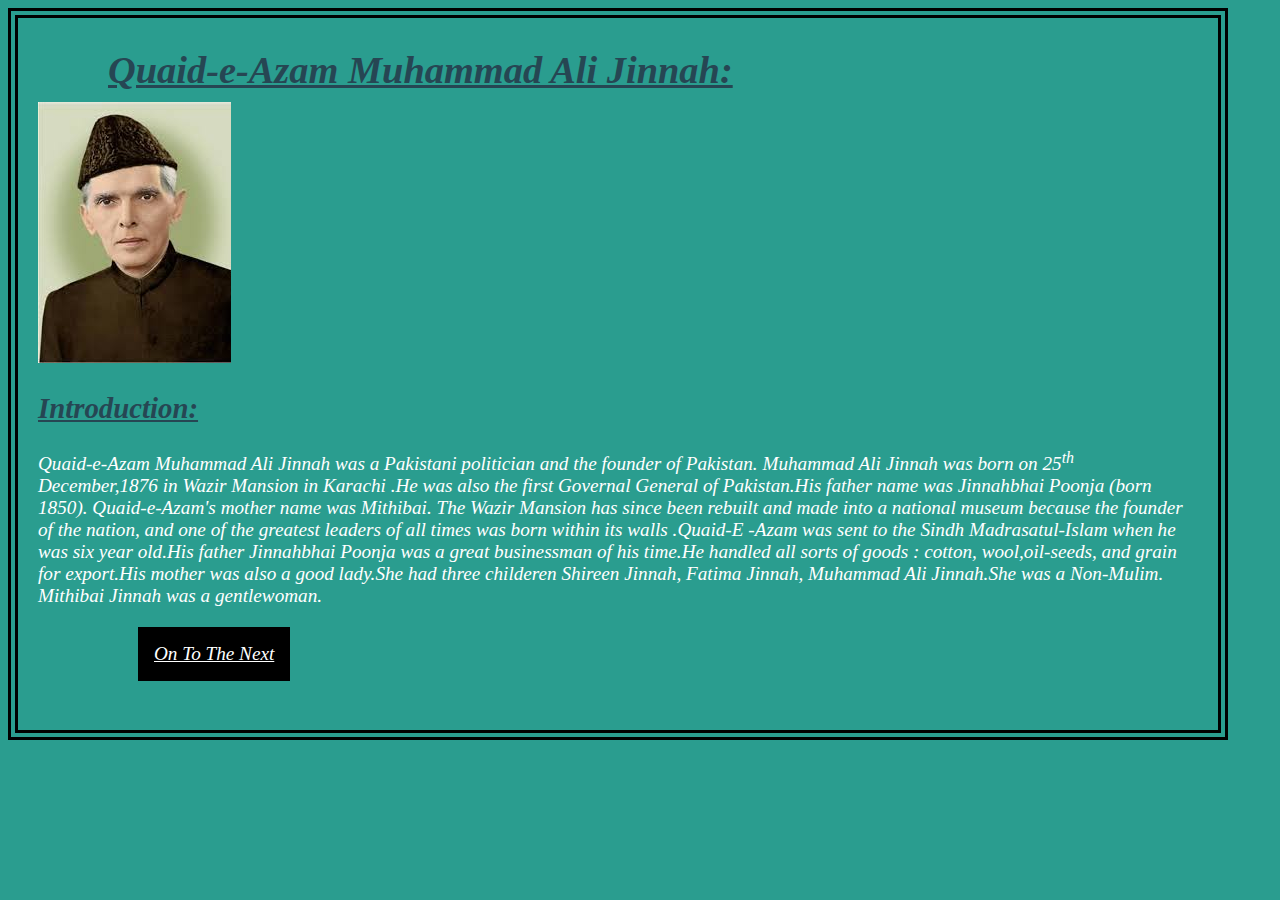
<file: index.html>
<!DOCTYPE html>
<html lang="en">
<head>
    <meta charset="UTF-8">
    <meta name="viewport" content="width=device-width, initial-scale=1.0">
    <title>Page 1</title>
    <link rel="stylesheet" href="css/page-1.css">
    
</head>
<body class="page-1">
    <h1>Quaid-e-Azam Muhammad Ali Jinnah:</h1>
    <img src="Images/Quaid-e-Azam_1.jpg" alt="Quaid" style="align-content: center;">
    <h2>Introduction:</h2>
    <p>Quaid-e-Azam Muhammad Ali Jinnah was a Pakistani politician and the founder of Pakistan.
        Muhammad Ali Jinnah was born on 25<sup>th</sup> December,1876 in Wazir Mansion in Karachi
        .He was also the first 
        Governal General of Pakistan.His father name was Jinnahbhai
         Poonja (born 1850).
        Quaid-e-Azam's mother name was Mithibai. The Wazir Mansion
         has since been rebuilt and made into a national  museum because
         the founder of the nation, and one of the greatest
         leaders of all times was born within its walls .Quaid-E -Azam was sent to the Sindh
         Madrasatul-Islam when he was six year old.His father Jinnahbhai Poonja was a great
         businessman of his time.He handled all sorts of goods : cotton, wool,oil-seeds, and
          grain for export.His mother was also a good lady.She had three childeren 
          Shireen Jinnah, Fatima Jinnah, Muhammad Ali Jinnah.She was a Non-Mulim.
          Mithibai Jinnah was a gentlewoman. <br>

          



            <a href="page-2.html" class="btn btn--outline btn--margin"> On To The Next</a>

           

    </p>
    
</body>
</html>
</file>
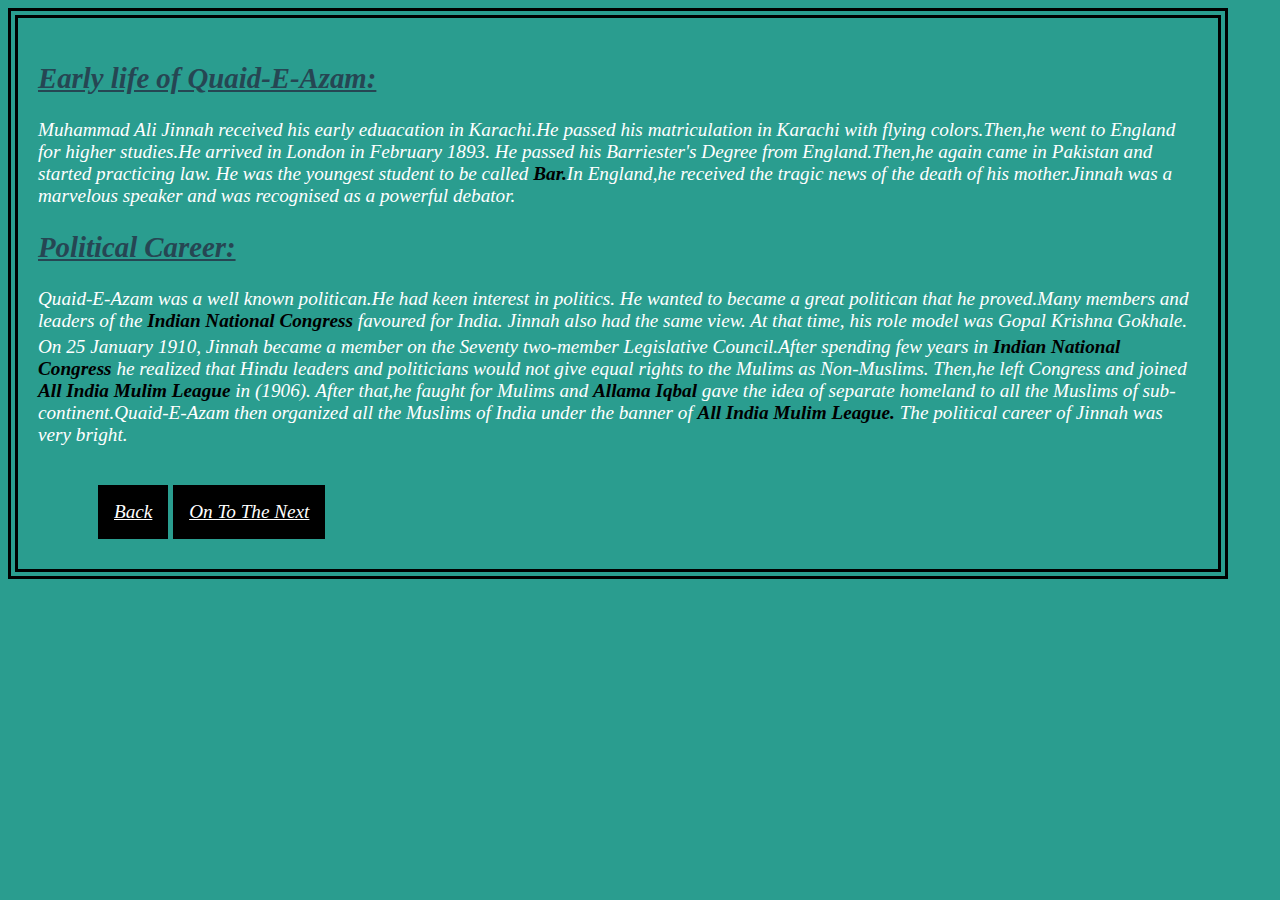
<file: page-2.html>
<!DOCTYPE html>
<html lang="en">
<head>
    <meta charset="UTF-8">
    <meta name="viewport" content="width=device-width, initial-scale=1.0">
    <title>Page 2</title>
    <link rel="stylesheet" href="css/page-2.css">
    
</head>
<body  class="body">
    <h2>Early life of Quaid-E-Azam:</h2>
    <p>Muhammad Ali Jinnah received his early eduacation in Karachi.He passed his matriculation
        in Karachi with flying colors.Then,he went to England for higher studies.He arrived in 
        London in February 1893.
        He passed his
        Barriester's Degree from England.Then,he again came in Pakistan and started practicing law. 
        He was the youngest student to be called <b  id="bold">Bar.</b>In England,he received the tragic 
        news of the death of his mother.Jinnah was a marvelous speaker and was recognised as a 
        powerful debator.
        </p>
       <h2>Political Career:</h2> 
       <p>Quaid-E-Azam was a well known politican.He had keen interest in politics.
           He wanted to became a great politican that he proved.Many members and
            leaders of the <b  id="bold"> Indian National Congress</b> favoured for India.
            Jinnah also had the same view. At that time, his role model was
            Gopal Krishna Gokhale. On 25 <sup><th></th></sup> January 1910, Jinnah became a member on the
            Seventy two-member Legislative Council.After spending few years in 
            <b id="bold"> Indian National Congress</b> he realized that Hindu leaders 
            and politicians would not give equal rights to the Mulims as Non-Muslims.
            Then,he left Congress and joined <b  id="bold"> All India Mulim League</b> in (1906).
            After that,he faught for Mulims and <b  id="bold">Allama Iqbal</b> gave the idea of
            separate homeland to all the Muslims of sub-continent.Quaid-E-Azam then 
            organized all the Muslims of India under the banner of <b id="bold">All India Mulim League.</b>
            The political career of Jinnah was very bright.</p> 

            
            <a href="page-1.html" class="btn btn--outline btn--margin">   Back     </a>



            <a href="page-3.html" class="btn btn--outline"> On To The Next</a>

    
</body>
</html>
</file>
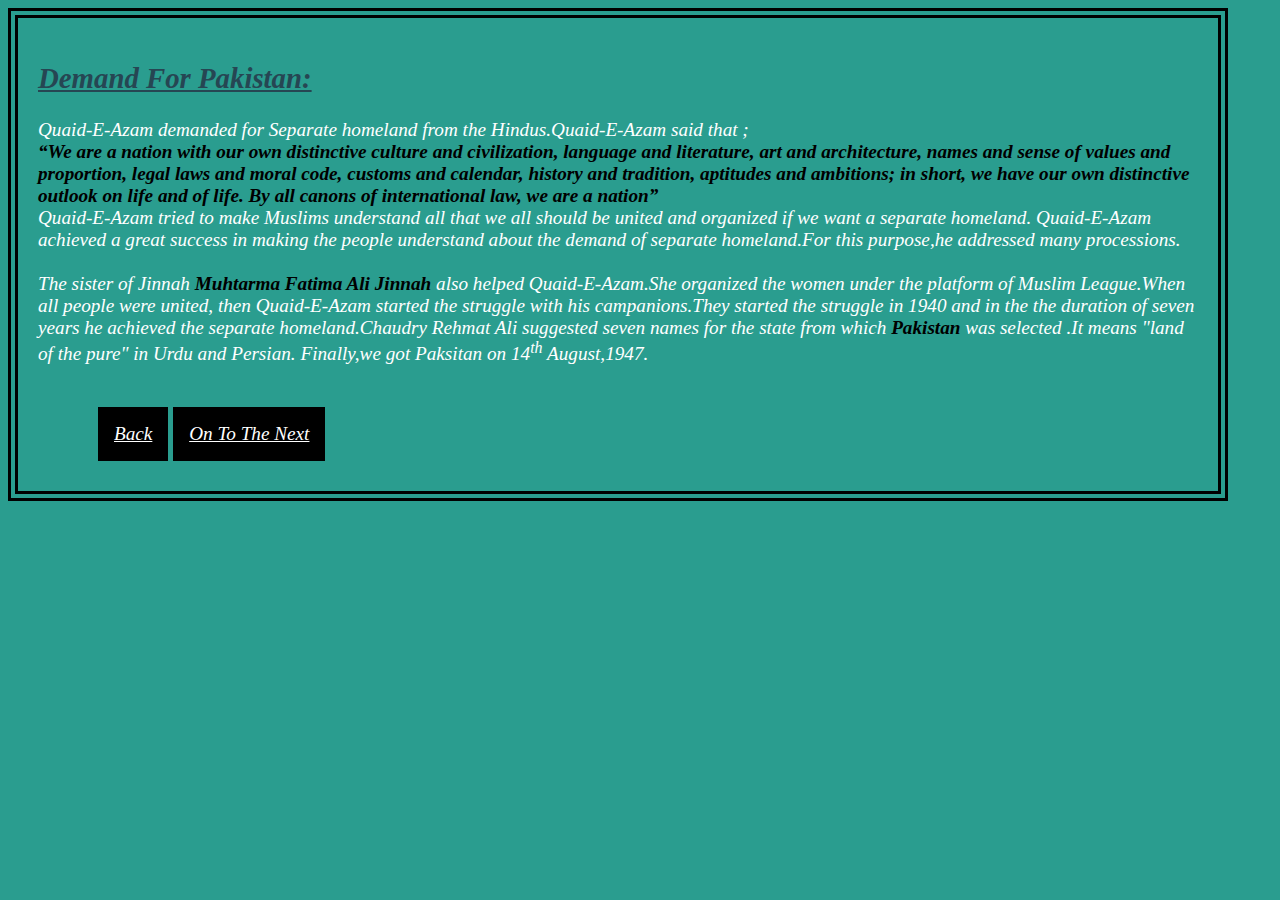
<file: page-3.html>
<!DOCTYPE html>
<html lang="en">
<head>
    <meta charset="UTF-8">
    <meta name="viewport" content="width=device-width, initial-scale=1.0">
    <title>Page 3</title>
    <link rel="stylesheet" href="css/page-3.css">
    
</head>
<body  class="body">
    <h2>Demand For Pakistan:</h2>
    Quaid-E-Azam demanded for Separate homeland from the Hindus.Quaid-E-Azam said that
    ;
    <br>
    <b id="bold"> “We are a nation with our own distinctive culture and civilization, language
     and literature, art and architecture, names and sense of values and proportion,
      legal
      laws and moral code, customs and calendar, history and tradition, aptitudes and ambitions;
      in short, we have our own distinctive outlook on life and of life. By all canons of
       international law, we are a nation”</b>
       <br>
       Quaid-E-Azam tried to make Muslims understand all
        that we all should be united and organized if we want a separate homeland.
       Quaid-E-Azam achieved a great  success in making the people understand about 
       the demand of separate homeland.For this purpose,he addressed many processions.
       <br>

     <br>
       The sister of Jinnah <b id="bold">Muhtarma Fatima Ali Jinnah</b> also helped Quaid-E-Azam.She organized
       the women under the platform of Muslim League.When all people were united,
       then Quaid-E-Azam started the struggle with his campanions.They started the 
       struggle in 1940 and in the the duration of seven years he achieved the separate 
       homeland.Chaudry Rehmat Ali suggested seven names for the state from which 
       <b id="bold" >Pakistan</b> was selected .It means "land of the pure" in Urdu and Persian.
       Finally,we got Paksitan on 14<sup>th</sup> August,1947.
       <br>
       <br>

       <a href="page-2.html" class="btn btn--outline btn--margin">   Back     </a>



            <a href="page-4.html" class="btn btn--outline"> On To The Next</a>


    </body>
</html>
</file>
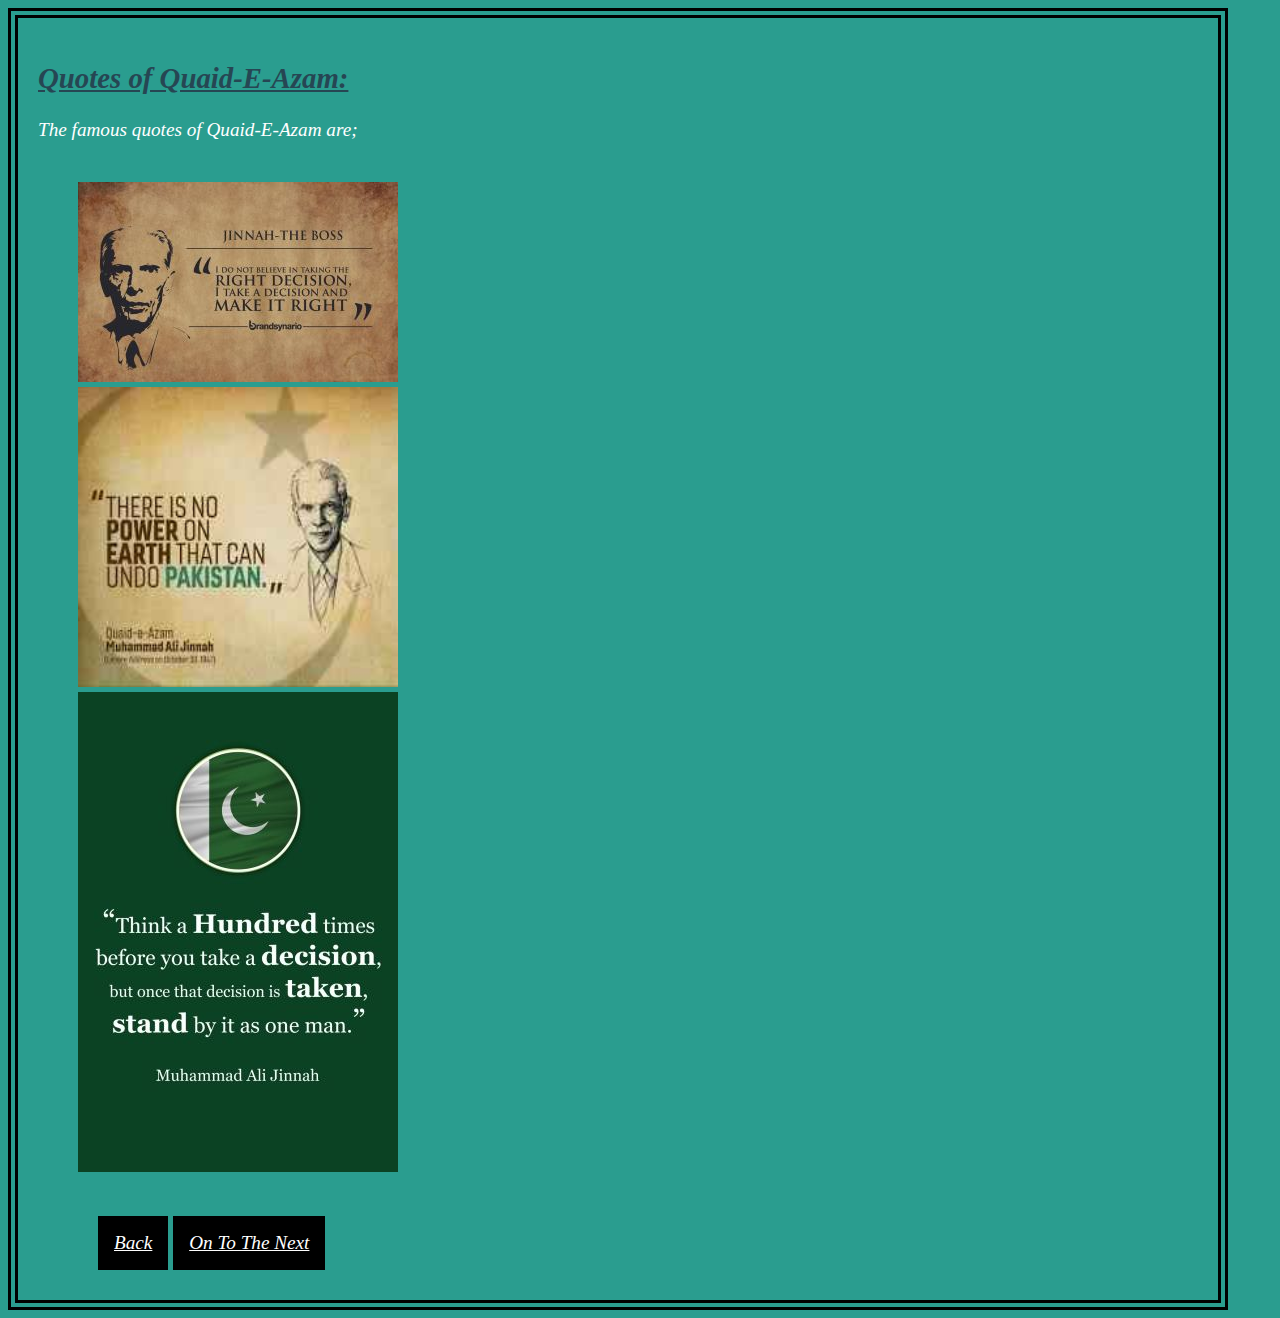
<file: page-4.html>
<!DOCTYPE html>
<html lang="en">
<head>
    <meta charset="UTF-8">
    <meta name="viewport" content="width=device-width, initial-scale=1.0">
    <title>Page 4</title>
    <link rel="stylesheet" href="css/page-4.css">
    
</head>
<body  class="body">
    <h2>Quotes of Quaid-E-Azam:</h2>
    <p>The famous quotes of  Quaid-E-Azam are; </p>
    <ul>
        <br>
        <img id="img-1"src="Images/jinnah-lead-0.jpg" alt="Quaid">
        <br>
        <img id="img-2"src="Images/imagesr.jpg" alt="Quaid">
        <br>
        <img id="img-3"src="Images/Quiad-e-Azam-44.jpg" alt="Quaid">
        <br>
       
      
    </ul>
    <a href="page-3.html" class="btn btn--outline btn--margin">   Back     </a>



            <a href="page-5.html" class="btn btn--outline"> On To The Next</a>

    
</body>
</html>
</file>
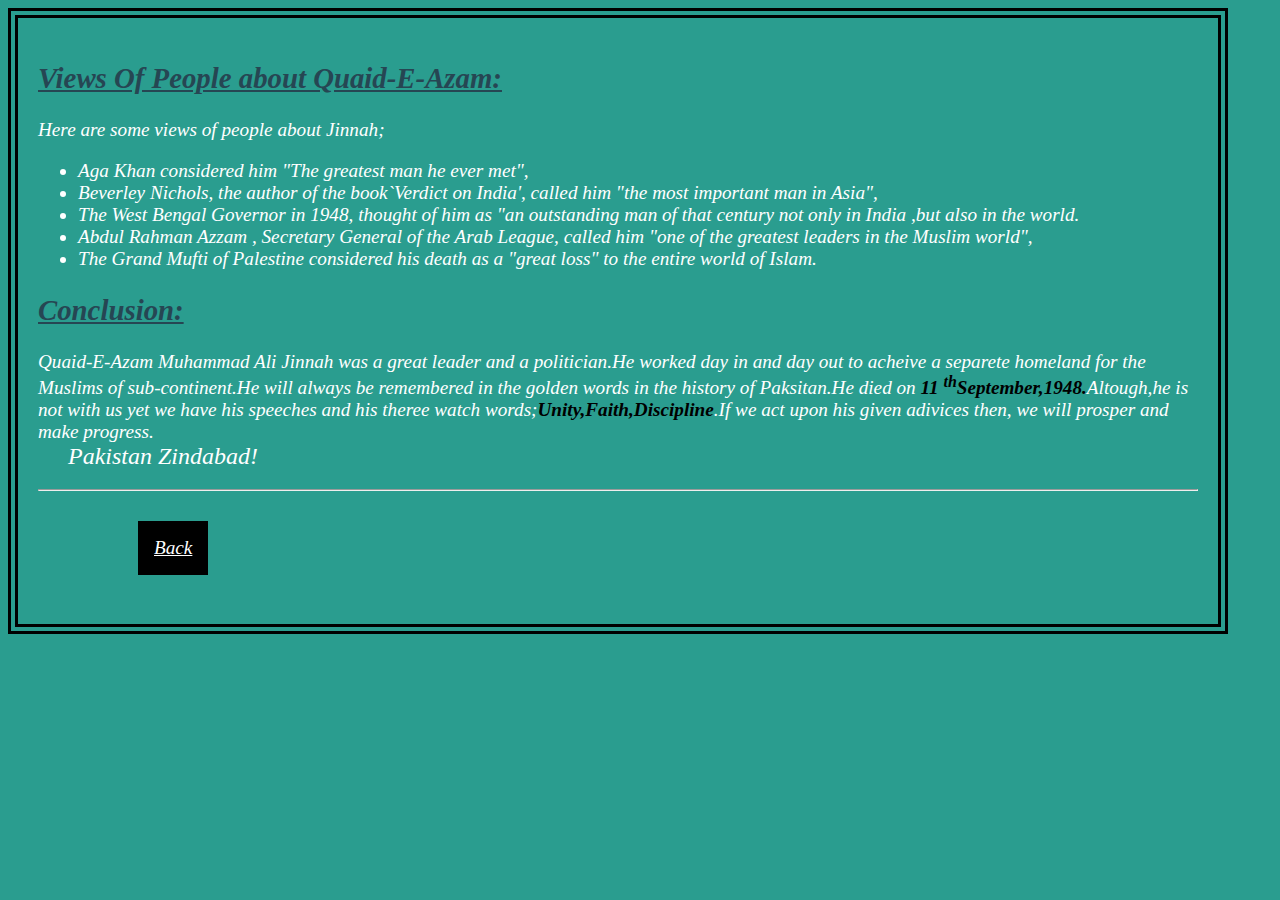
<file: page-5.html>
<!DOCTYPE html>
<html lang="en">
<head>
    <meta charset="UTF-8">
    <meta name="viewport" content="width=device-width, initial-scale=1.0">
    <title>Page 5</title>
    <link rel="stylesheet" href="css/page-5.css">
</head>
<body  class="body">
    <h2>Views Of People about Quaid-E-Azam:</h2>
    <p>Here are some views of people about Jinnah;</p>
    <ul>
        <li>Aga Khan considered him "The greatest man he ever met",</li>
        <li>Beverley Nichols, the author of  the book`Verdict on India', called him "the
            most important man in Asia",
        </li>
        <li> The West Bengal Governor in 1948, thought of him as "an outstanding man
            of that century not only in India ,but also in the world.
        </li>
        <li> Abdul Rahman Azzam , Secretary General of the Arab
            League, called him "one of the greatest leaders in the Muslim world", 
        </li>
        <li> The Grand Mufti of Palestine considered his death as a "great
            loss" to the entire world of Islam. 
        </li>
                
    </ul>
    <h2>Conclusion:</h2>
    <p>Quaid-E-Azam Muhammad Ali Jinnah was a great leader and a politician.He worked day in 
        and day out to acheive a separete homeland for the Muslims of sub-continent.He will
        always be remembered in the golden words in the history of Paksitan.He died on 
        <b id="bold">11 <sup>th</sup>September,1948.</b>Altough,he is not with us yet we have his 
        speeches and his theree watch words;<b  id="bold" >Unity,Faith,Discipline</b>.If we act upon his 
        given adivices then, we will prosper and make progress. 
        <br> 
        
         

          <span id="Ending">
            Pakistan Zindabad!
                </span>
                <hr>
                <a href="page-4.html" class="btn btn--outline btn--margin">   Back     </a>




    
    </p>
    
</body>
</html>
</file>
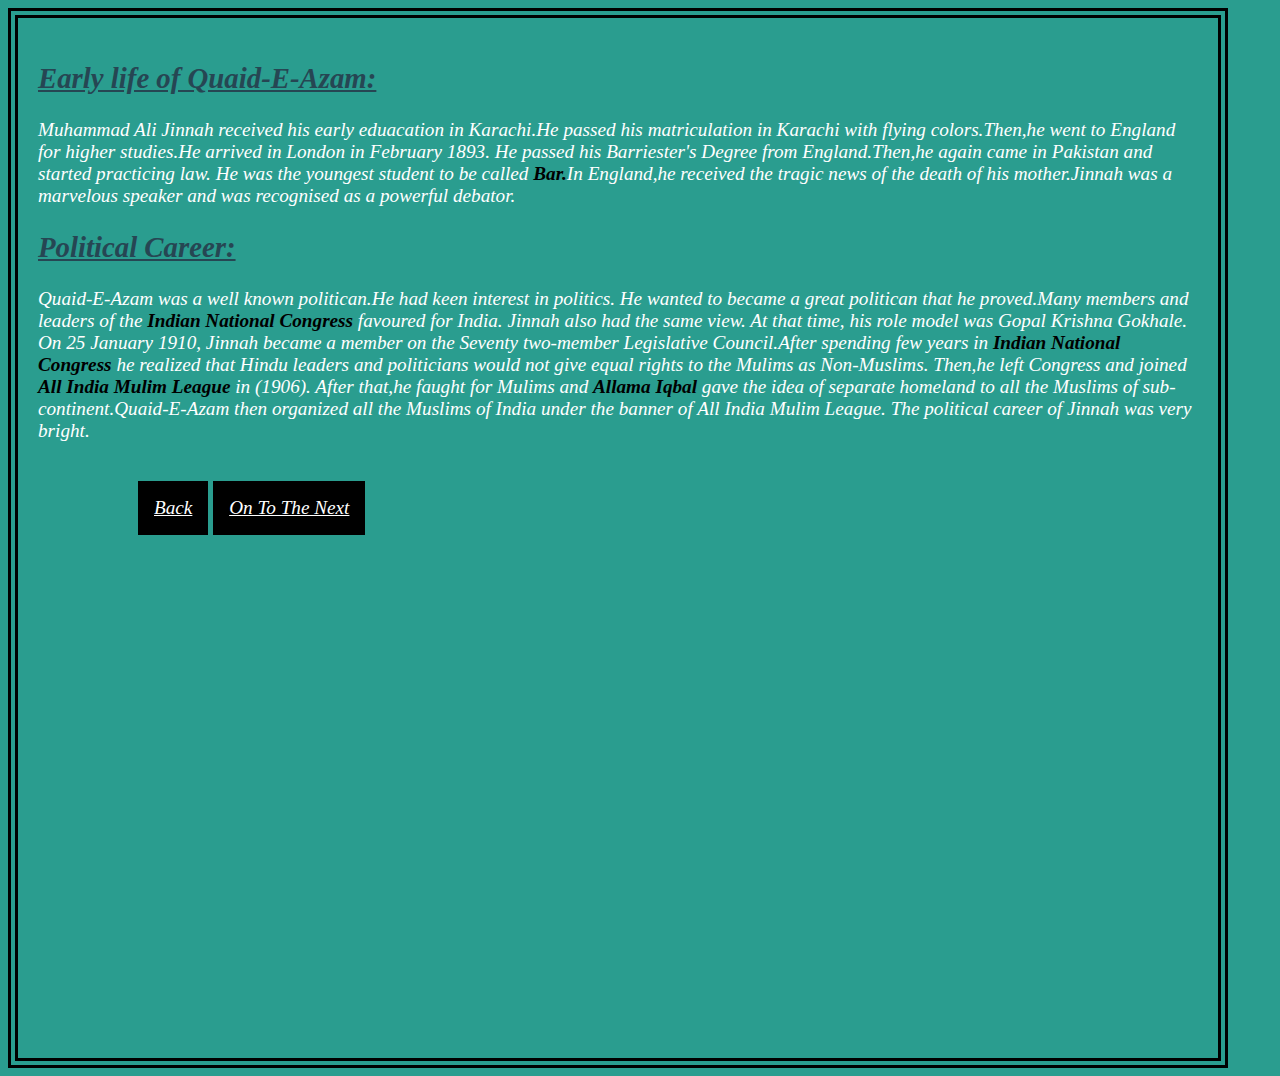
<file: html/page-2.html>
<!DOCTYPE html>
<html lang="en">
<head>
    <meta charset="UTF-8">
    <meta name="viewport" content="width=device-width, initial-scale=1.0">
    <title>Page 2</title>
    <link rel="stylesheet" href="css/page-2.css">
    
</head>
<body  class="body">
    <h2>Early life of Quaid-E-Azam:</h2>
    <p>Muhammad Ali Jinnah received his early eduacation in Karachi.He passed his matriculation
        in Karachi with flying colors.Then,he went to England for higher studies.He arrived in 
        London in February 1893.
        He passed his
        Barriester's Degree from England.Then,he again came in Pakistan and started practicing law. 
        He was the youngest student to be called <b  id="bold">Bar.</b>In England,he received the tragic 
        news of the death of his mother.Jinnah was a marvelous speaker and was recognised as a 
        powerful debator.
        </p>
       <h2>Political Career:</h2> 
       <p>Quaid-E-Azam was a well known politican.He had keen interest in politics.
           He wanted to became a great politican that he proved.Many members and
            leaders of the <b  id="bold"> Indian National Congress</b> favoured for India.
            Jinnah also had the same view. At that time, his role model was
            Gopal Krishna Gokhale. On 25 January 1910, Jinnah became a member on the
            Seventy two-member Legislative Council.After spending few years in 
            <b  id="bold"> Indian National Congress</b> he realized that Hindu leaders 
            and politicians would not give equal rights to the Mulims as Non-Muslims.
            Then,he left Congress and joined <b  id="bold"> All India Mulim League</b> in (1906).
            After that,he faught for Mulims and <b  id="bold">Allama Iqbal</b> gave the idea of
            separate homeland to all the Muslims of sub-continent.Quaid-E-Azam then 
            organized all the Muslims of India under the banner of  All India Mulim League.
            The political career of Jinnah was very bright.</p>

            
            <a href="page-1.html" class="btn btn--outline btn--margin">   Back     </a>



            <a href="page-3.html" class="btn btn--outline"> On To The Next</a>

    
</body>
</html>
</file>
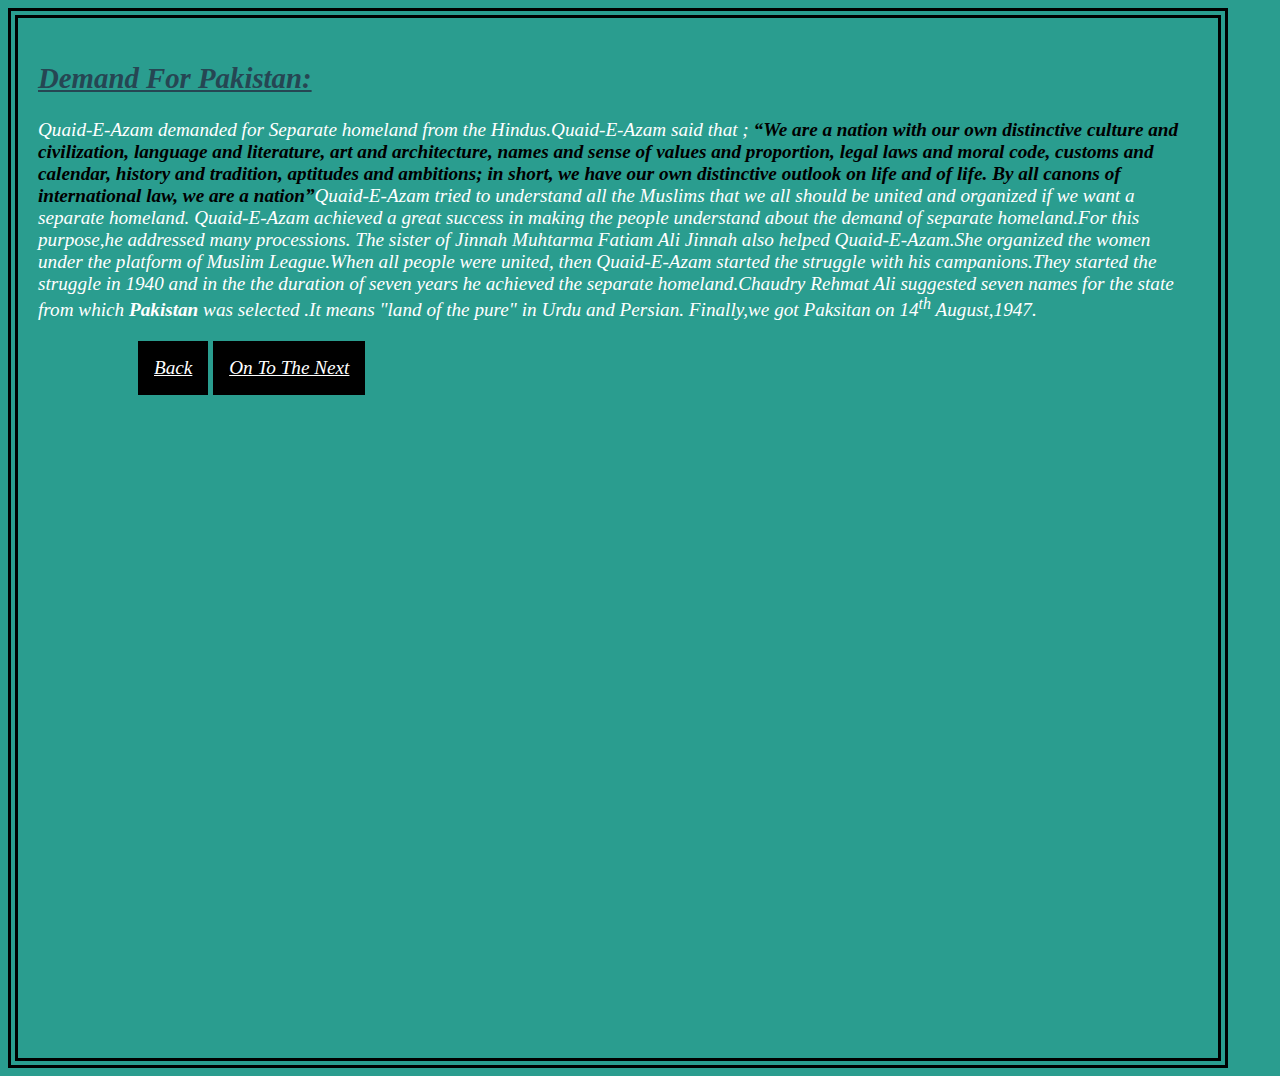
<file: html/page-3.html>
<!DOCTYPE html>
<html lang="en">
<head>
    <meta charset="UTF-8">
    <meta name="viewport" content="width=device-width, initial-scale=1.0">
    <title>Page 3</title>
    <link rel="stylesheet" href="css/page-3.css">
    
</head>
<body  class="body">
    <h2>Demand For Pakistan:</h2>
    Quaid-E-Azam demanded for Separate homeland from the Hindus.Quaid-E-Azam said that
    ;<b id="bold"> “We are a nation with our own distinctive culture and civilization, language
     and literature, art and architecture, names and sense of values and proportion,
      legal
      laws and moral code, customs and calendar, history and tradition, aptitudes and ambitions;
      in short, we have our own distinctive outlook on life and of life. By all canons of
       international law, we are a nation”</b>Quaid-E-Azam tried to understand all
       the Muslims that we all should be united and organized if we want a separate homeland.
       Quaid-E-Azam achieved a great  success in making the people understand about 
       the demand of separate homeland.For this purpose,he addressed many processions.
       The sister of Jinnah Muhtarma Fatiam Ali Jinnah also helped Quaid-E-Azam.She organized
       the women under the platform of Muslim League.When all people were united,
       then Quaid-E-Azam started the struggle with his campanions.They started the 
       struggle in 1940 and in the the duration of seven years he achieved the separate 
       homeland.Chaudry Rehmat Ali suggested seven names for the state from which 
       <b>Pakistan</b> was selected .It means "land of the pure" in Urdu and Persian.
       Finally,we got Paksitan on 14<sup>th</sup> August,1947.

       <a href="page-2.html" class="btn btn--outline btn--margin">   Back     </a>



            <a href="page-4.html" class="btn btn--outline"> On To The Next</a>


    </body>
</html>
</file>
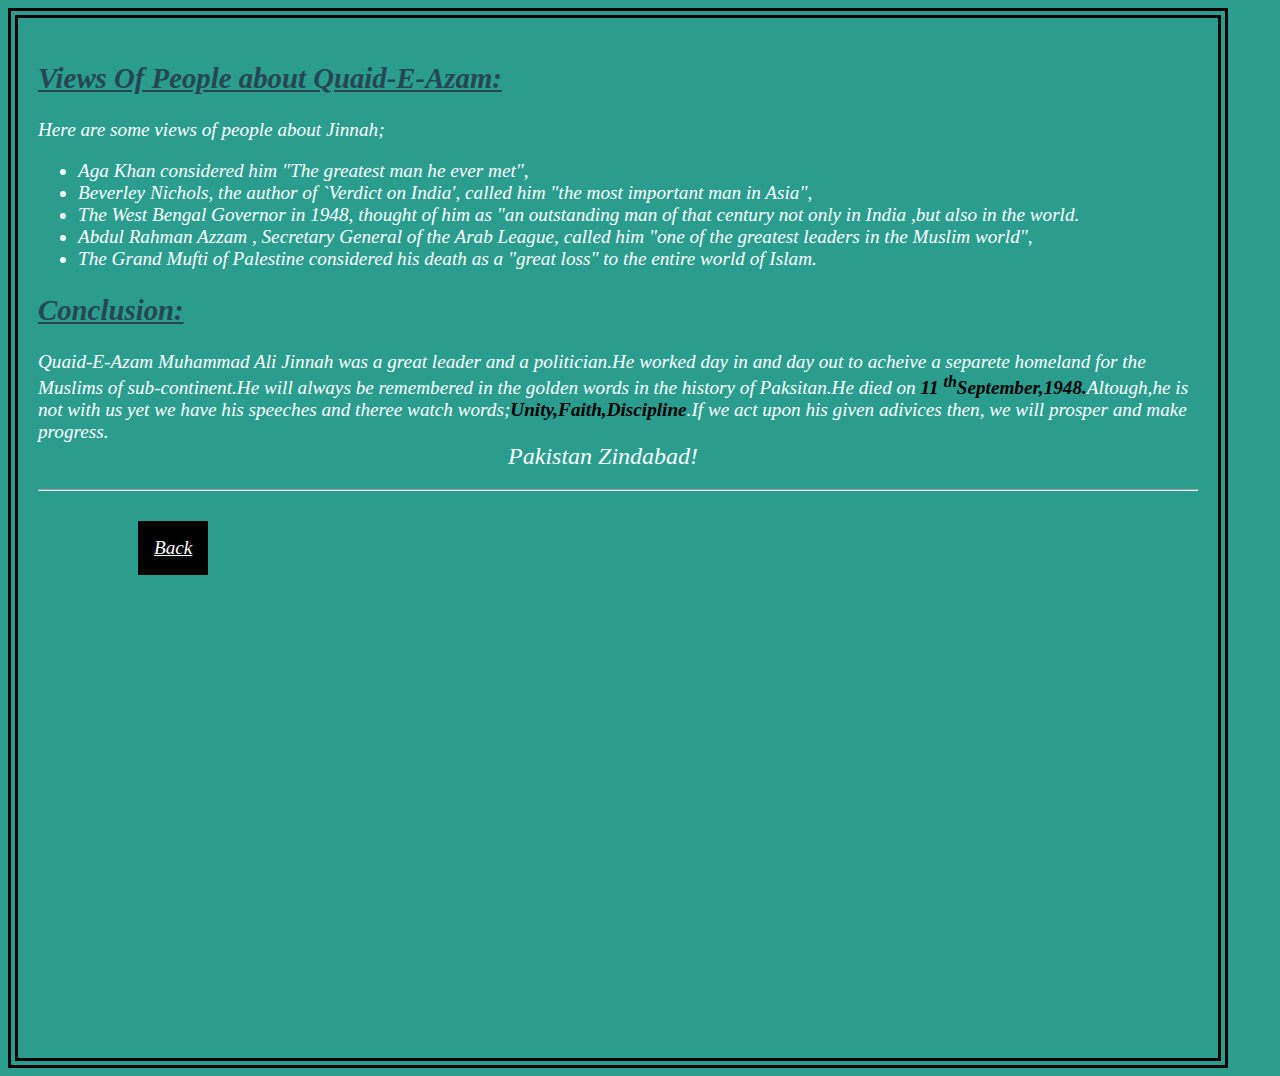
<file: html/page-5.html>
<!DOCTYPE html>
<html lang="en">
<head>
    <meta charset="UTF-8">
    <meta name="viewport" content="width=device-width, initial-scale=1.0">
    <title>Page 5</title>
    <link rel="stylesheet" href="css/page-5.css">
</head>
<body  class="body">
    <h2>Views Of People about Quaid-E-Azam:</h2>
    <p>Here are some views of people about Jinnah;</p>
    <ul>
        <li>Aga Khan considered him "The greatest man he ever met",</li>
        <li>Beverley Nichols, the author of `Verdict on India', called him "the
            most important man in Asia",
        </li>
        <li> The West Bengal Governor in 1948, thought of him as "an outstanding man
            of that century not only in India ,but also in the world.
        </li>
        <li> Abdul Rahman Azzam , Secretary General of the Arab
            League, called him "one of the greatest leaders in the Muslim world", 
        </li>
        <li> The Grand Mufti of Palestine considered his death as a "great
            loss" to the entire world of Islam. 
        </li>
                
    </ul>
    <h2>Conclusion:</h2>
    <p>Quaid-E-Azam Muhammad Ali Jinnah was a great leader and a politician.He worked day in 
        and day out to acheive a separete homeland for the Muslims of sub-continent.He will
        always be remembered in the golden words in the history of Paksitan.He died on 
        <b id="bold">11 <sup>th</sup>September,1948.</b>Altough,he is not with us yet we have his 
        speeches and theree watch words;<b  id="bold" >Unity,Faith,Discipline</b>.If we act upon his 
        given adivices then, we will prosper and make progress. 
        <br>  &nbsp; &nbsp;&nbsp;&nbsp;&nbsp; &nbsp; &nbsp;&nbsp;&nbsp;&nbsp;
        &nbsp; &nbsp;&nbsp;&nbsp;&nbsp; &nbsp; &nbsp;&nbsp;&nbsp;&nbsp;
         &nbsp; &nbsp;&nbsp;&nbsp;&nbsp; &nbsp; &nbsp;&nbsp;&nbsp;&nbsp;
         &nbsp; &nbsp;&nbsp;&nbsp;&nbsp; &nbsp; &nbsp;&nbsp;&nbsp;&nbsp;
         &nbsp; &nbsp;&nbsp;&nbsp;&nbsp; &nbsp; &nbsp;&nbsp;&nbsp;&nbsp;
         &nbsp; &nbsp;&nbsp;&nbsp;&nbsp; &nbsp; &nbsp;&nbsp;&nbsp;&nbsp;
         &nbsp; &nbsp;&nbsp;&nbsp;&nbsp; &nbsp; &nbsp;&nbsp;&nbsp;&nbsp;
         

          <span id="Ending">
            Pakistan Zindabad!
                </span>
                <hr>
                <a href="page-4.html" class="btn btn--outline btn--margin">   Back     </a>




    
    </p>
    
</body>
</html>
</file>
<file: css/page-1.css>
body {
    
    background-color:#2a9d8f;
    font-size:larger;
    border: 10px double black;
      padding: 20px;
    max-width: 1160px;
    min-width:20px ;
    height: auto;
    color:white ;
    font-style: italic;


    }
    h1 {
        margin:10px 70px ;
        text-decoration: underline;
        color:#264653;
    }
    h1:hover {
        text-transform: capitalize;
        color:#D4D2A5;

    }
    h2{
        text-decoration: underline;
        color:#264653;

    }
    h2:hover {
        text-transform: capitalize;
        color: #D4D2A5;
    }
    
    .btn--outline:hover {
        background-color: transparent;
        border: 2px solid black;
        color:white;
       
        
    }
    .btn {
        
        display: inline-block;
        padding: 1rem;
        margin:0 auto;
        color: white;
        background-color:black ;
        
    }

    .btn--margin {
        margin: 20px 0px 10px 100px;

    }
</file>
<file: css/page-2.css>
body {
    
    background-color:#2a9d8f;
        font-size:larger;
    border: 10px double black;
      padding: 20px;
    max-width: 1160px;
    min-width:20px ;
    height: auto;
    color:white ;
    font-style: italic;

    }
    h1 {
        margin:100px 280px ;
        text-decoration: underline;
        color: black;
    }
    h1:hover {
        text-transform: capitalize;
        color:#D4D2A5;

    }
    h2{
        text-decoration: underline;
        color:#264653;


    }
    h2:hover {
        text-transform: capitalize;
        color: #D4D2A5;
    }
    #bold {
        color:black;
    }

    .btn--outline:hover {
        background-color: transparent;
        border: 2px solid black;
        color:white;
       
        
    }
    .btn {
        
        display: inline-block;
        padding: 1rem;
        margin:0 auto;
        color: white;
        background-color:black ;
        
    }

    .btn--margin {
        margin: 20px 0px 10px 100px;
    }
        
    .btn--outline:hover {
        background-color: transparent;
        border: 2px solid black;
        color:white;
       
        
    }
    .btn {
        
        display: inline-block;
        padding: 1rem;
        margin:0 auto;
        color: white;
        background-color:black ;
        
    }

    .btn--margin {
        margin: 20px 0px 10px 60px;
    }
</file>
<file: css/page-3.css>
body {
    
    background-color:#2a9d8f;
    font-size:larger;
    border: 10px double black;
    padding: 20px;
    max-width: 1160px;
    min-width:20px ;
    height: auto;
    color:white ;
    font-style: italic;


    }
    h1 {
        margin:100px 250px ;
        text-decoration: underline;
    }
    h1:hover {
        text-transform: capitalize;
        color:#D4D2A5;

    }
    h2{
        text-decoration: underline;
        color:#264653;

    }
    h2:hover {
        text-transform: capitalize;
        color: #D4D2A5;
    }
    #bold{
        color: black;
    }
    
    .btn--outline:hover {
        background-color: transparent;
        border: 2px solid black;
        color:white;
       
        
    }
    .btn {
        
        display: inline-block;
        padding: 1rem;
        margin:0 auto;
        color: white;
        background-color:black ;
        
    }

    .btn--margin {
        margin: 20px 0px 10px 60px;
    }
</file>
<file: css/page-4.css>
body{
     
    background-color:#2a9d8f;
    font-size:larger;
    border: 10px double black;
    padding: 20px;
    max-width: 1160px;
    min-width:20px ;
    height: auto;
    color:white ;
    font-style: italic;
    height: auto;

    }
    h1 {
        margin:100px 250px ;
        text-decoration: underline;
    }
    h1:hover {
        text-transform: capitalize;
        color:#D4D2A5;

    }
    h2{
        text-decoration: underline;
        color:#264653;

    }
    h2:hover {
        text-transform: capitalize;
        color: #D4D2A5;
    }


    .btn--outline:hover {
        background-color: transparent;
        border: 2px solid black;
        color:white;
       
        
    }
    .btn {
        
        display: inline-block;
        padding: 1rem;
        margin:0 auto;
        color: white;
        background-color:black ;
        
    }

    .btn--margin {
        margin: 20px 0px 10px 60px;
    }
        
#img-1 {
    
    
}
#img-2 {
    height: 300px;
    width: 320px;
}
</file>
<file: css/page-5.css>
body{
    
    background-color:#2a9d8f;
    font-size:larger;
    border: 10px double black;
    padding: 20px;
    max-width: 1160px;
    min-width:20px ;
    height: auto;
    color:white ;
    font-style: italic;

    }
    h1 {
        margin:100px 250px ;
        text-decoration: underline;
    }
    h1:hover {
        text-transform: capitalize;
        color:#D4D2A5;

    }
    h2{
        text-decoration: underline;
        color:#264653;

    }
    h2:hover {
        text-transform: capitalize;
        color: #D4D2A5;
    }
    #Ending{
        color:white;
        font-size: x-large;
        margin: 30px;
    }
    #bold{
        color: black;
    }
    
    .btn--outline:hover {
        background-color: transparent;
        border: 2px solid black;
        color:white;
       
        
    }
    .btn {
        
        display: inline-block;
        padding: 1rem;
        margin:0 auto;
        color: white;
        background-color:black ;
        
    }

    .btn--margin {
        margin: 20px 0px 10px 100px;
    }
</file>
<file: html/css/page-2.css>
body {
    
    background-color:#2a9d8f;
        font-size:larger;
    border: 10px double black;
      padding: 20px;
    max-width: 1160px;
    min-width:20px ;
    height: 1000px;
    color:white ;
    font-style: italic;

    }
    h1 {
        margin:100px 280px ;
        text-decoration: underline;
        color: black;
    }
    h1:hover {
        text-transform: capitalize;
        color:#D4D2A5;

    }
    h2{
        text-decoration: underline;
        color:#264653;


    }
    h2:hover {
        text-transform: capitalize;
        color: #D4D2A5;
    }
    #bold {
        color:black;
    }

    .btn--outline:hover {
        background-color: transparent;
        border: 2px solid black;
        color:white;
       
        
    }
    .btn {
        
        display: inline-block;
        padding: 1rem;
        margin:0 auto;
        color: white;
        background-color:black ;
        
    }

    .btn--margin {
        margin: 20px 0px 10px 100px;
    }
        
    .btn--outline:hover {
        background-color: transparent;
        border: 2px solid black;
        color:white;
       
        
    }
    .btn {
        
        display: inline-block;
        padding: 1rem;
        margin:0 auto;
        color: white;
        background-color:black ;
        
    }

    .btn--margin {
        margin: 20px 0px 10px 100px;
    }
</file>
<file: html/css/page-3.css>
body {
    
    background-color:#2a9d8f;
    font-size:larger;
    border: 10px double black;
    padding: 20px;
    max-width: 1160px;
    min-width:20px ;
    height: 1000px;
    color:white ;
    font-style: italic;


    }
    h1 {
        margin:100px 250px ;
        text-decoration: underline;
    }
    h1:hover {
        text-transform: capitalize;
        color:#D4D2A5;

    }
    h2{
        text-decoration: underline;
        color:#264653;

    }
    h2:hover {
        text-transform: capitalize;
        color: #D4D2A5;
    }
    #bold{
        color: black;
    }
    
    .btn--outline:hover {
        background-color: transparent;
        border: 2px solid black;
        color:white;
       
        
    }
    .btn {
        
        display: inline-block;
        padding: 1rem;
        margin:0 auto;
        color: white;
        background-color:black ;
        
    }

    .btn--margin {
        margin: 20px 0px 10px 100px;
    }
</file>
<file: html/css/page-5.css>
body{
    
    background-color:#2a9d8f;
    font-size:larger;
    border: 10px double black;
    padding: 20px;
    max-width: 1160px;
    min-width:20px ;
    height: 1000px;
    color:white ;
    font-style: italic;

    }
    h1 {
        margin:100px 250px ;
        text-decoration: underline;
    }
    h1:hover {
        text-transform: capitalize;
        color:#D4D2A5;

    }
    h2{
        text-decoration: underline;
        color:#264653;

    }
    h2:hover {
        text-transform: capitalize;
        color: #D4D2A5;
    }
    #Ending{
        color:white;
        font-size: x-large;
    }
    #bold{
        color: black;
    }
    
    .btn--outline:hover {
        background-color: transparent;
        border: 2px solid black;
        color:white;
       
        
    }
    .btn {
        
        display: inline-block;
        padding: 1rem;
        margin:0 auto;
        color: white;
        background-color:black ;
        
    }

    .btn--margin {
        margin: 20px 0px 10px 100px;
    }
</file>
